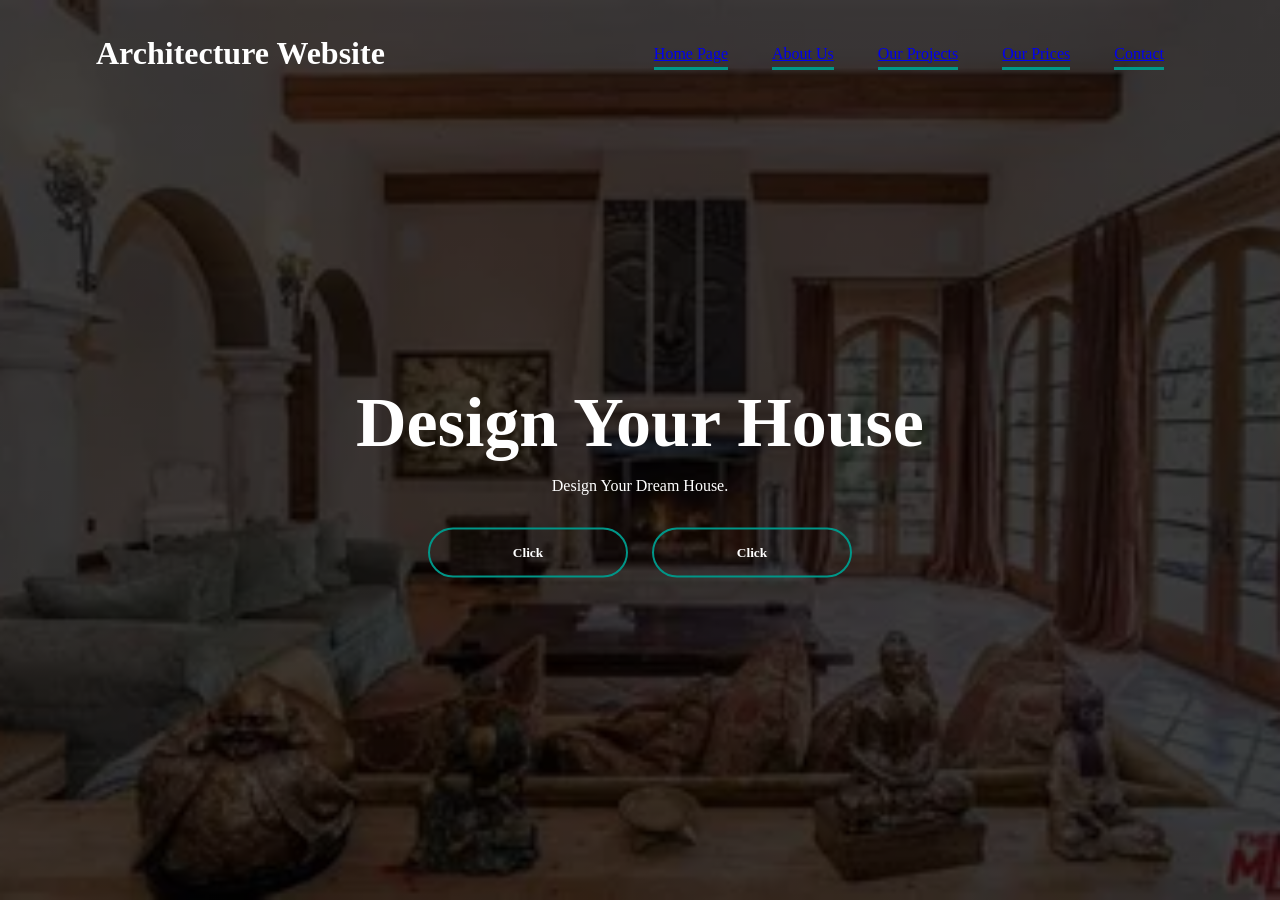
<file: Fronted-Projects/architectural-studio-Projects/index.html>
<!DOCTYPE html>
<html lang="en">
<head>
    <meta charset="UTF-8">
    <meta name="viewport" content="width=device-width, initial-scale=1.0">
    <title>Architecture website</title>

    <link rel="stylesheet" href="style.css">
</head>
<body>
    <div class="banner">

    <div class="navbar">
    <h1 class="logo">Architecture Website</h1>
    <ul>
        <li><a href="#">Home Page</a></li>
         <li><a href="#">About Us</a></li>
          <li><a href="#">Our Projects</a></li>
           <li><a href="#">Our Prices</a></li>
           <li><a href="#">Contact</a></li>

    </ul>
</div>

<div class="content">
    <h2>Design Your House</h2>
    <p>Design Your Dream House.</p>

    <div>
        <button><span></span>Click</button>
        <button><span></span>Click</button>
    </div>

</div>
    </div>
</body>
</html>
</file>
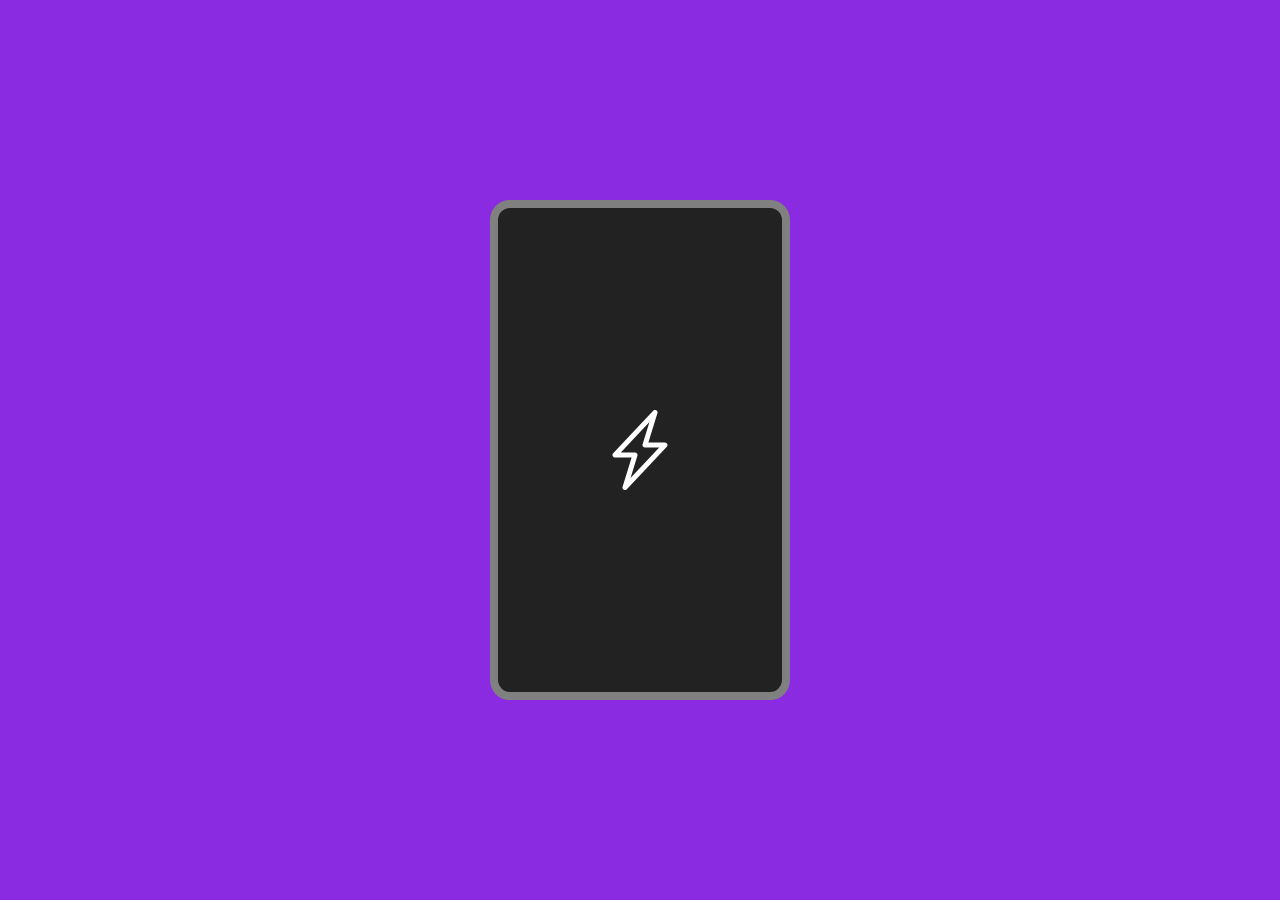
<file: Fronted-Projects/battery-charging-animation/index2.html>
<!DOCTYPE html>
<html lang="en">
<head>
    <meta charset="UTF-8">
    <meta name="viewport" content="width=device-width, initial-scale=1.0">
    <title>Battery Charging Animation</title>
    <style>
        *{
            margin: 0;
            padding: 0;
            box-sizing: border-box;
        }

        body{
            background-color: blueviolet;
            display: flex;
            justify-content: center;
            align-items: center;
            height: 100vh;
            overflow: hidden;
        }

        .battery{
            border: 8px solid gray;
            height: 500px;
            width: 300px;
            border-radius: 20px;
            position: relative;
            background-color: #222; 
            overflow: hidden; 
        }

        .battery-head{
            height: 20px;
            width: 50px;
            border: 5px solid gray;
            position: absolute;
            left: calc(50% - 25px);
            top: -25px;
            border-top-left-radius: 5px;
            border-top-right-radius: 5px;
            background-color: gray;
        }

        .battery-body{
            width: 100%;
            height: 100%;
            position: absolute;
            top: 0;
            left: 0;
            display: flex;
            justify-content: center;
            align-items: center;
            z-index: 2; 
        }

        .battery-body svg{
            height: 80px;
            width: 80px;
            fill: white;
        }

        .charge{
            width: 100%;
            position: absolute;
            bottom: 0;
            left: 0;
            border-radius: 0 0 12px 12px;
            animation: movement 10s linear infinite;
            z-index: 1;
        }

        @keyframes movement {
            0%{
                height: 0%;
                background-color: red;
            }
            25%{
                height: 25%;
                background-color: orange;
            }
            50%{
                height: 50%;
                background-color: yellow;
            }
            75%{
                height: 75%;
                background-color: rgb(64, 157, 64);
            }
            100%{
                height: 100%;
                background-color: green;
            }
        }
    </style>
</head>
<body>
    
    <div class="battery">
        <div class="battery-head"></div>
        <div class="charge"></div>
        <div class="battery-body">
            <svg xmlns="http://www.w3.org/2000/svg" fill="currentColor" class="bi bi-lightning-charge" viewBox="0 0 16 16">
                <path d="M11.251.068a.5.5 0 0 1 .227.58L9.677 6.5H13a.5.5 0 0 1 .364.843l-8 8.5a.5.5 0 0 1-.842-.49L6.323 9.5H3a.5.5 0 0 1-.364-.843l8-8.5a.5.5 0 0 1 .615-.09zM4.157 8.5H7a.5.5 0 0 1 .478.647L6.11 13.59l5.732-6.09H9a.5.5 0 0 1-.478-.647L9.89 2.41z"/>
            </svg>
        </div>
    </div>

</body>
</html>
</file>
<file: Fronted-Projects/architectural-studio-Projects/style.css>
*{
    padding: 0;
    margin: 0;
    box-sizing: border-box;
    font-family: Georgia, 'Times New Roman', Times, serif;
}

.banner{
    background-color: aqua;
    width: 100%;
    height: 100vh;
    background-image: linear-gradient(rgba(0,0,0,0.75),rgba(0,0,0,0.75)), url("img/OIP.webp")
    ;
    background-size: cover;
    background-position: center;
}

.navbar{
    width: 85%;
    margin:0 auto;
    padding: 35px 0;
    display: flex ;
    align-items: center;
    justify-content: space-between;

    .logo{
        color: white;
        cursor: pointer;
    }
}

.navbar ul li{
     list-style-type: none;
     display:inline-block;
     margin: 0 20px;
     position: relative;
     
}

.navbar ul lia{
    color: white;
    text-decoration: none;
}

.navbar ul li::after{
    content: "";
    width: 100%;
    height: 3px;
    background-color: #009688;
    position: absolute;
    left: 0;
    bottom:-7px;
    transition: 500ms all;
}
.navbar ul li:hover::after{
    width: 100%;
}

.content{
    width: 100%;
    position: absolute;
    top: 50%;
    text-align:center;
    color: white;
    transform: translateY(-50%);
}
.content h2{
    font-size: 70px;
    margin-top: 80px;
}
.content p{
    margin: 20px auto;
    line-height: 5px;
}
button{
    width: 200px;
     padding:15px 0;
     text-align: center;
     margin: 20px 10px;
     border-radius: 25px;
     font-weight: bold;
     border: 2px solid #009688;
     background-color: transparent;
     color: white;
     cursor: pointer;
     position: relative;
}

span{
    background-color: #009688;
    width: 0;
    height: 100%;
    position:absolute;
    bottom: 0;
    left: 0;
    border-radius: 25px;
    z-index: -1;
    transition: 500ms all;
}
button:hover span{
    width: 100%;
}
</file>
